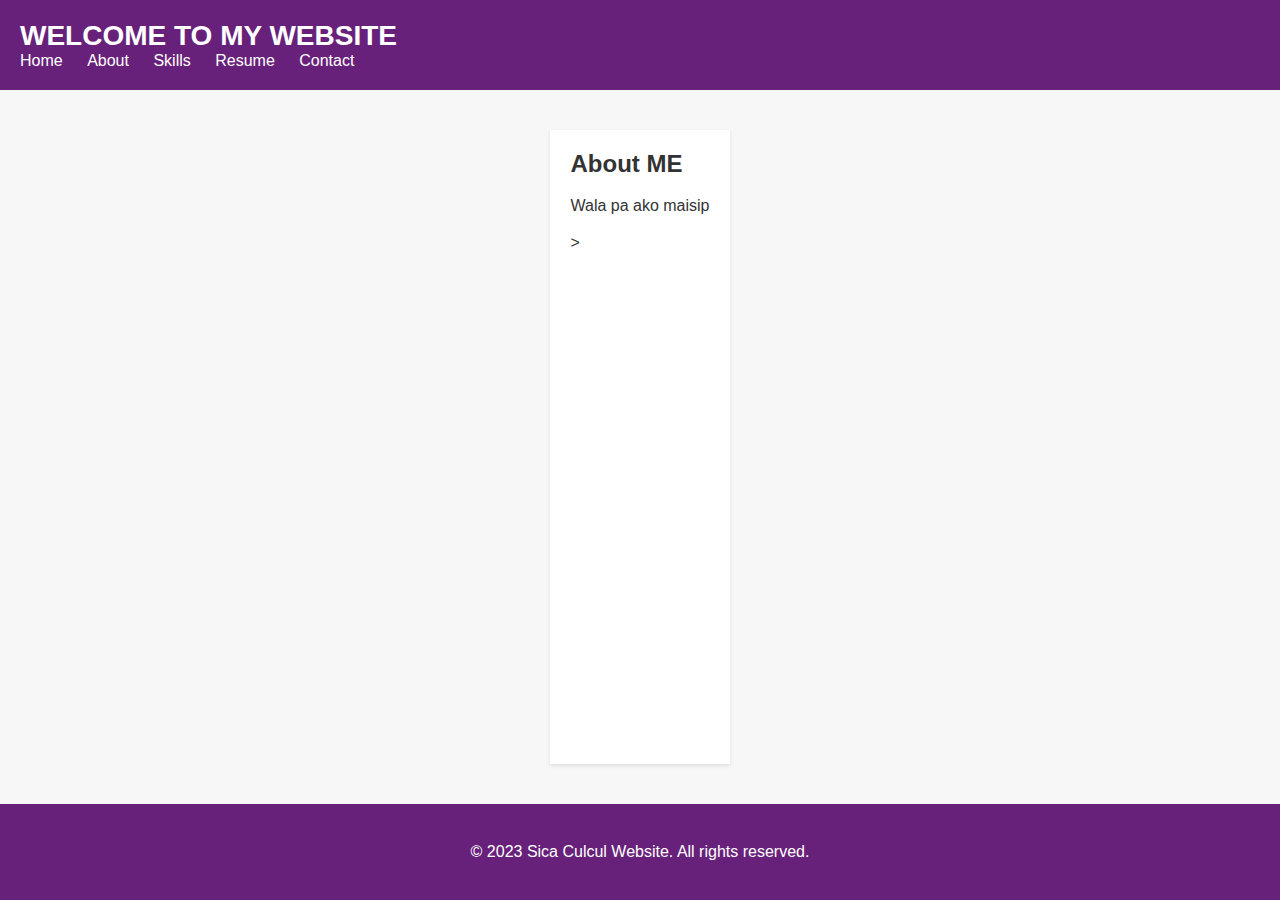
<file: about.html>
<!DOCTYPE html>
<html>
<head>
  <title>Sica Culcul - Home</title>
  <link rel="stylesheet" type="text/css" href="css/style.css">
  <body>
    <header>
        <nav>
            <h1>WELCOME TO MY WEBSITE</h1>
            <ul>
                <li><a href="index.html">Home</a></li>
                <li><a href="about.html">About</a></li>
                <li><a href="skills.html">Skills</a></li>
                <li><a href="resume.html">Resume</a></li>
                <li><a href="contact.html">Contact</a></li>
            </ul>
        </nav>
    </header>
  <main>
    <h2>About ME</h2>
    <p>Wala pa ako maisip</p>> 
  </main>
  <footer>
    <p>&copy; 2023 Sica Culcul Website. All rights reserved.</p>
  </footer>
</body>
</html>
</file>
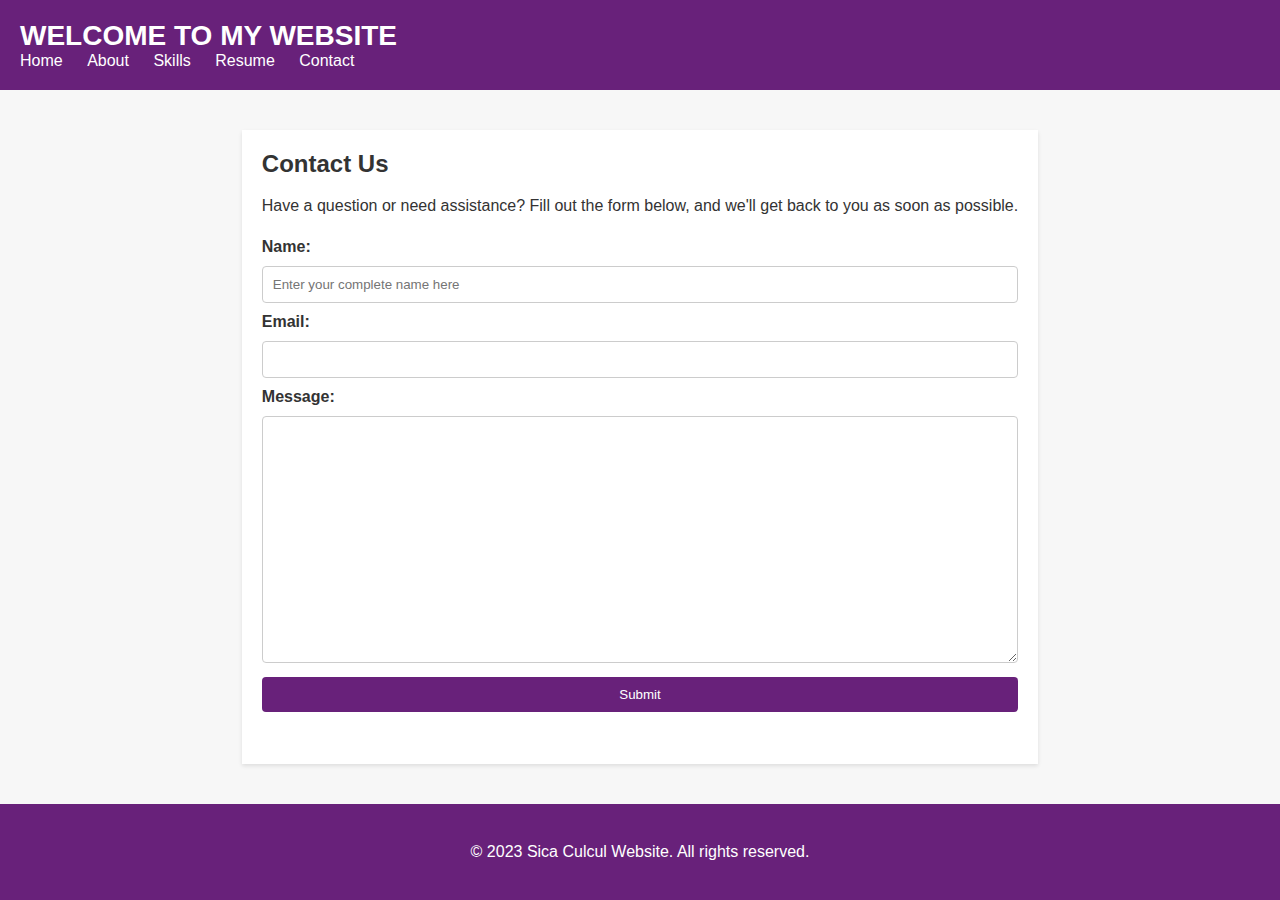
<file: contact.html>
<!DOCTYPE html>
<html>

<head>
    <title>Sica Culcul - Home</title>
    <link rel="stylesheet" type="text/css" href="css/style.css">
</head>

<body>
    <header>
        <nav>
            <h1>WELCOME TO MY WEBSITE</h1>
            <ul>
                <li><a href="index.html">Home</a></li>
                <li><a href="about.html">About</a></li>
                <li><a href="skills.html">Skills</a></li>
                <li><a href="resume.html">Resume</a></li>
                <li><a href="contact.html">Contact</a></li>
            </ul>
        </nav>
    </header>
    <main>
        <h2>Contact Us</h2>
        <p>Have a question or need assistance? Fill out the form below, and we'll get back to you as soon as possible.
        </p>
        <form>
            <div>
                <label for="name">Name:</label>
                <input type="text" id="name" name="name"  placeholder="Enter your complete name here">
            </div>

            <div>
                <label for="email">Email:</label>
                <input type="email" id="email" name="email" required>
            </div>

            <div>
                <label for="message">Message:</label>
                <textarea id="message" name="message" rows="15" required></textarea>
            </div>

            <div>
                <input type="submit" value="Submit">
            </div>
        </form>
    </main>
    <footer>
        <p>&copy; 2023 Sica Culcul Website. All rights reserved.</p>
    </footer>
</body>

</html>
</file>
<file: css/style.css>
/* styles.css */

/* Global Styles */
body {
    font-family: Arial, sans-serif;
    margin: 0;
    padding: 0;
    background-color: #f7f7f7;
    color: #333;
    display: flex;
    flex-direction: column;
    min-height: 100vh;
  }
  
  header {
    background-color: #68217A;
    padding: 20px;
    color: #fff;
  }
  
  h1, h2, h3 {
    margin: 0;
    font-weight: 600;
  }
  
  nav ul {
    list-style-type: none;
    margin: 0;
    padding: 0;
  }
  
  nav ul li {
    display: inline-block;
    margin-right: 20px;
  }
  
  nav ul li a {
    color: #fff;
    text-decoration: none;
  }
  
  main {
    flex: 1;
    max-width: 800px;
    margin: 40px auto;
    padding: 20px;
    background-color: #fff;
    box-shadow: 0 2px 4px rgba(0, 0, 0, 0.1);
  }
  
  footer {
    background-color: #68217A;
    padding: 20px;
    color: #fff;
    text-align: center;
  }
  
  /* Specific Styles */
  h1 {
    font-size: 28px;
  }
  
  h2 {
    font-size: 24px;
  }
  
  p {
    font-size: 16px;
    line-height: 1.5;
  }
  
  a {
    color: #68217A;
  }
  
  /* Additional Styles for the Purple Theme */
  body {
    color: #333;
  }
  
  header {
    background-color: #68217A;
  }
  
  nav ul li a {
    color: #fff;
  }
  
  footer {
    background-color: #68217A;
    color: #fff;
    position: sticky;
    bottom: 0;
  }
  
  /* Contact Form Styles */
  form {
    margin-top: 20px;
  }
  
  label {
    display: block;
    margin-bottom: 10px;
    font-weight: bold;
  }
  
  input,
  textarea {
    width: 100%;
    padding: 10px;
    border: 1px solid #ccc;
    border-radius: 4px;
    box-sizing: border-box;
    margin-bottom: 10px;
  }
  
  textarea {
    resize: vertical;
  }
  
  input[type="submit"] {
    background-color: #68217A;
    color: #fff;
    border: none;
    border-radius: 4px;
    padding: 10px 20px;
    cursor: pointer;
  }
  
  input[type="submit"]:hover {
    background-color: #591d6a;
  }
  
  img {
    width="200px"
    length="200px">
  }
</file>
